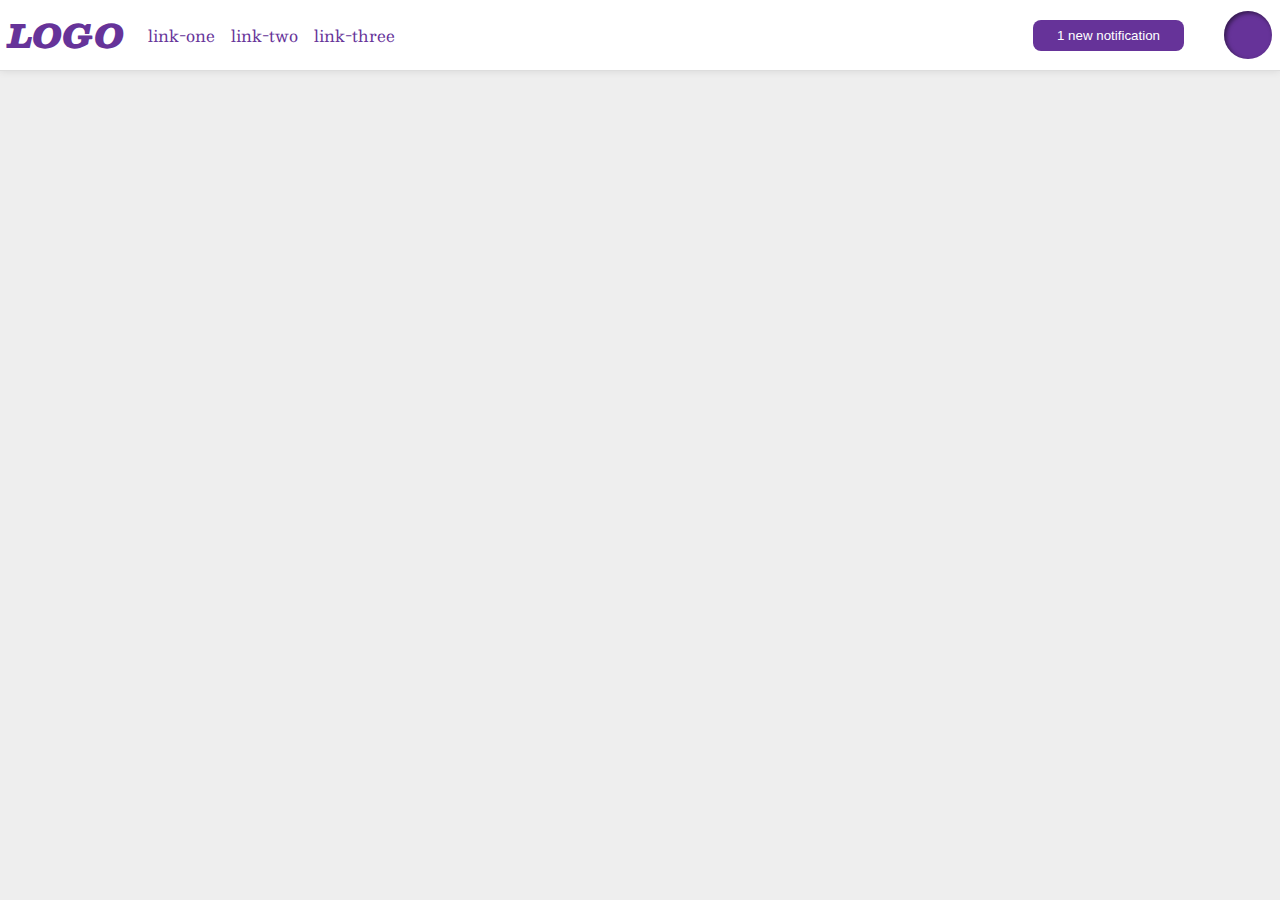
<file: flex/03-flex-header-2/index.html>
<!DOCTYPE html>
<html lang="en">

<head>
  <meta charset="UTF-8">
  <meta http-equiv="X-UA-Compatible" content="IE=edge">
  <meta name="viewport" content="width=device-width, initial-scale=1.0">
  <title>Flex Header 2</title>
  <link rel="stylesheet" href="style.css">
</head>

<body>
  <div class="header">
    <div class="izquierda">
      <div class="logo">
        LOGO
      </div>
      <ul class="links">
        <li><a href="google.com">link-one</a></li>
        <li><a href="google.com">link-two</a></li>
        <li><a href="google.com">link-three</a></li>
      </ul>
    </div>
    <div class="derecha">
      <button class="notifications">
        1 new notification
      </button>
      <div class="profile-image"></div>
    </div>
  </div>
</body>

</html>
</file>
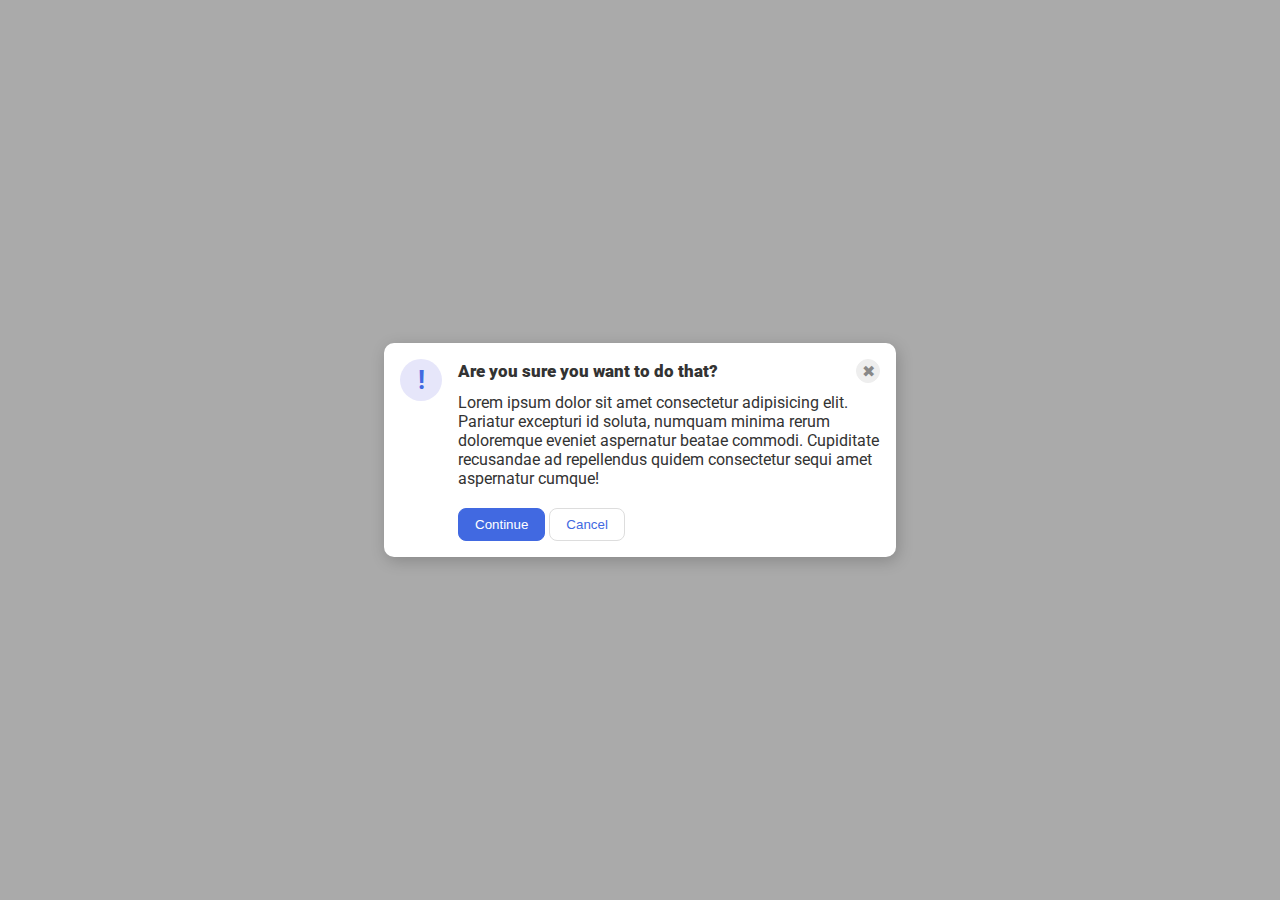
<file: flex/05-flex-modal/index.html>
<!DOCTYPE html>
<html lang="en">

<head>
  <meta charset="UTF-8">
  <meta http-equiv="X-UA-Compatible" content="IE=edge">
  <meta name="viewport" content="width=device-width, initial-scale=1.0">
  <link rel="stylesheet" href="style.css">
  <title>Modal</title>
</head>

<body>
  <div class="modal">
    <div class="primero">
      <div class="icon">!</div>
    </div>
    <div class="segundo">
      <div class="header">Are you sure you want to do that?
        <button class="close-button">✖</button>
      </div>
      <div class="text">Lorem ipsum dolor sit amet consectetur adipisicing elit. Pariatur excepturi id soluta,
        numquam
        minima rerum doloremque eveniet aspernatur beatae commodi. Cupiditate recusandae ad repellendus quidem
        consectetur
        sequi amet aspernatur cumque!</div>
      <button class="continue">Continue</button>
      <button class="cancel">Cancel</button>
    </div>
  </div>
</body>

</html>
</file>
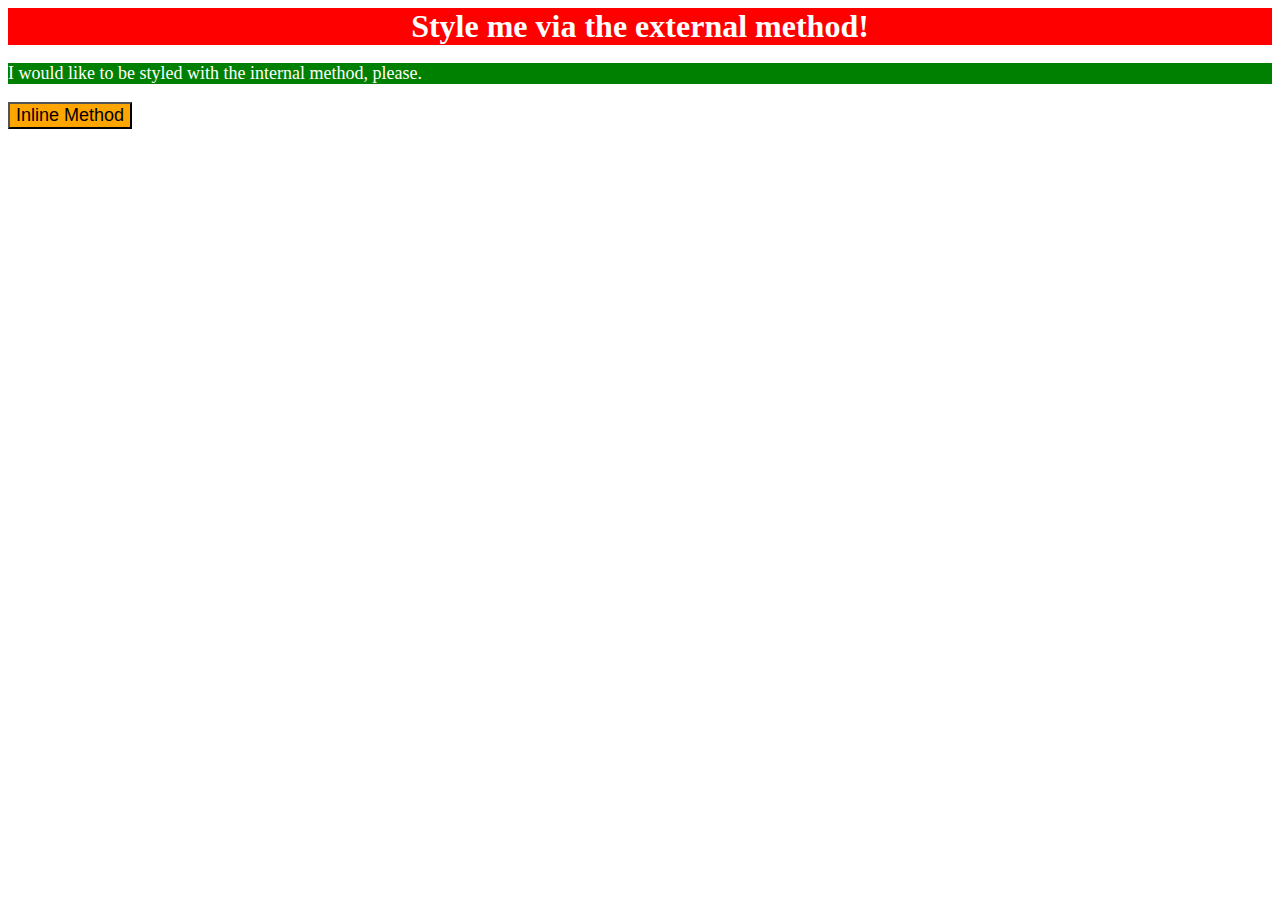
<file: foundations/01-css-methods/index.html>
<!DOCTYPE html>
<html lang="en">

<head>
  <meta charset="UTF-8">
  <meta http-equiv="X-UA-Compatible" content="IE=edge">
  <meta name="viewport" content="width=device-width, initial-scale=1.0">
  <link rel="stylesheet" href="style.css">
  <title>Methods for Adding CSS</title>
  <style>
    p {
      background-color: green;
      color: white;
      font-size: 18px;
    }
  </style>
</head>

<body>
  <div>Style me via the external method!</div>
  <p>I would like to be styled with the internal method, please.</p>
  <button style="background-color: orange; font-size: 18px;">Inline Method</button>
</body>

</html>
</file>
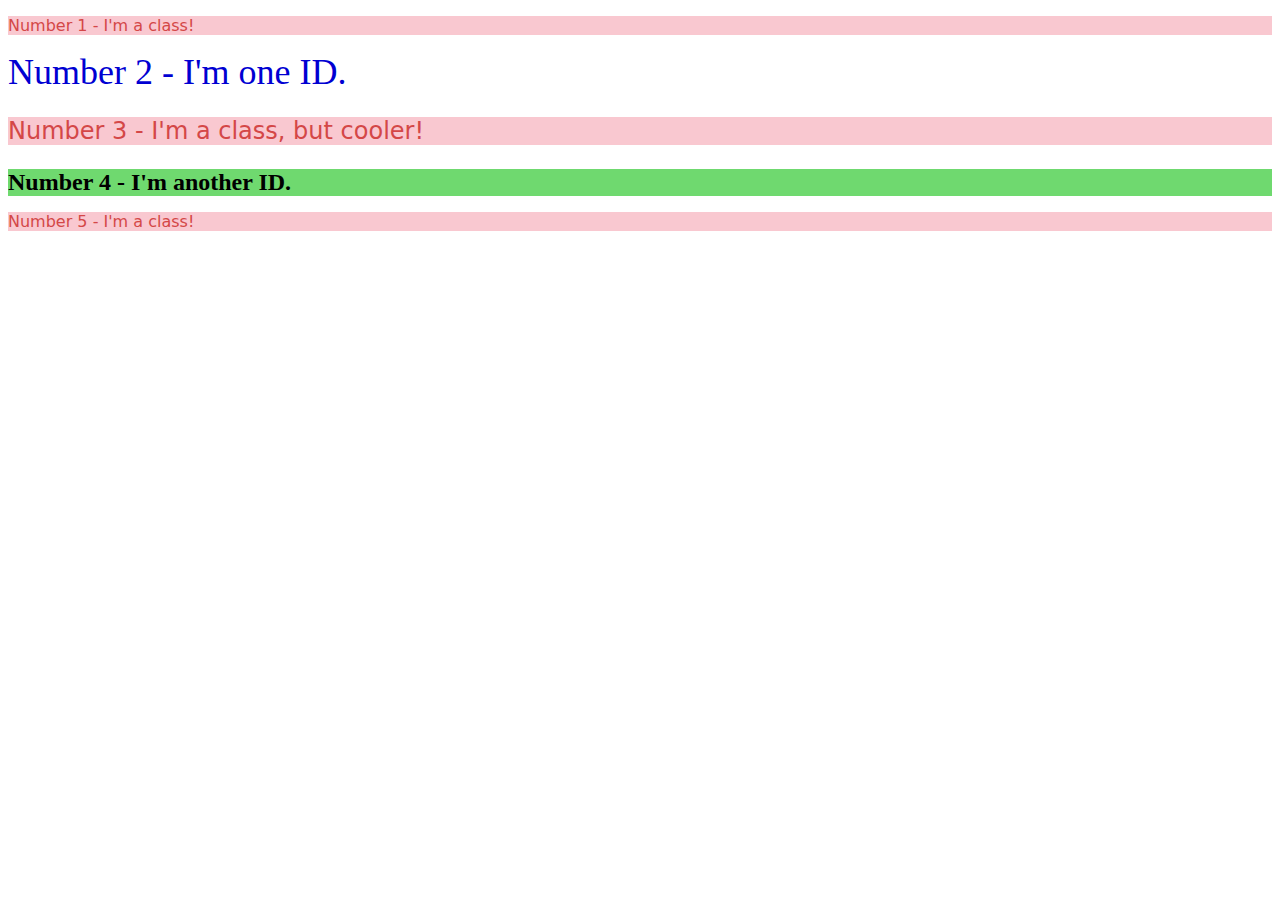
<file: foundations/02-class-id-selectors/index.html>
<!DOCTYPE html>
<html lang="en">

<head>
  <meta charset="UTF-8">
  <meta http-equiv="X-UA-Compatible" content="IE=edge">
  <meta name="viewport" content="width=device-width, initial-scale=1.0">
  <title>Class and ID Selectors</title>
  <link rel="stylesheet" href="style.css">
</head>

<body>
  <p class="oddNumber">Number 1 - I'm a class!</p>
  <div id="numero2">Number 2 - I'm one ID.</div>
  <p class="oddNumber numero3">Number 3 - I'm a class, but cooler!</p>
  <div id="numero4">Number 4 - I'm another ID.</div>
  <p class="oddNumber">Number 5 - I'm a class!</p>
</body>

</html>
</file>
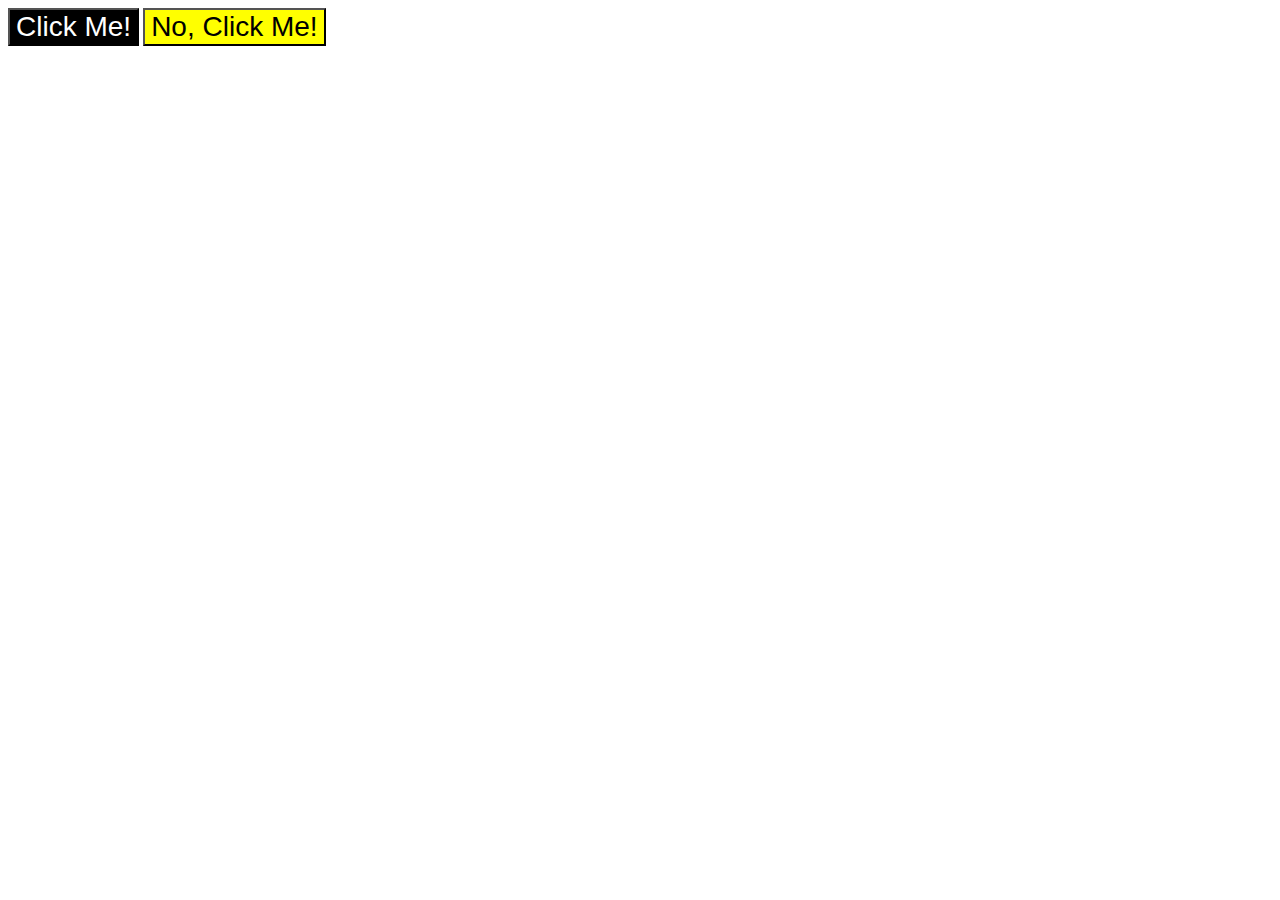
<file: foundations/03-grouping-selectors/index.html>
<!DOCTYPE html>
<html lang="en">

<head>
  <meta charset="UTF-8">
  <meta http-equiv="X-UA-Compatible" content="IE=edge">
  <meta name="viewport" content="width=device-width, initial-scale=1.0">
  <title>Grouping Selectors</title>
  <link rel="stylesheet" href="style.css">
</head>

<body>
  <button class="primerElemento">Click Me!</button>
  <button class="segundoElemento">No, Click Me!</button>
</body>

</html>
</file>
<file: flex/03-flex-header-2/style.css>
/* this is some magical font-importing.  
you'll learn about it later. */
@import url('https://fonts.googleapis.com/css2?family=Besley:ital,wght@0,400;1,900&display=swap');

body {
  margin: 0;
  background: #eee;
  font-family: Besley, serif;
}

.header {
  background: white;
  border-bottom: 1px solid #ddd;
  box-shadow: 0 0 8px rgba(0, 0, 0, .1);
  display: flex;
  justify-content: space-between;
}

.izquierda,
.derecha {
  display: flex;
  align-items: center;
  gap: 16px;
}

.profile-image {
  background: rebeccapurple;
  box-shadow: inset 2px 2px 4px rgba(0, 0, 0, .5);
  border-radius: 50%;
  width: 48px;
  height: 48px;
  margin: 8px;
}

.logo {
  color: rebeccapurple;
  font-size: 32px;
  font-weight: 900;
  font-style: italic;
  margin: 8px;
}

button {
  border: none;
  border-radius: 8px;
  background: rebeccapurple;
  color: white;
  padding: 8px 24px;
  margin-right: 16px;
}

a {
  /* this removes the line under our links */
  text-decoration: none;
  color: rebeccapurple;
}

ul {
  list-style-type: none;
  display: flex;
  margin: 0px;
  padding: 0px;
  gap: 16px;
}
</file>
<file: flex/05-flex-modal/style.css>
@import url('https://fonts.googleapis.com/css2?family=Roboto:wght@400;700&display=swap');

html,
body {
  height: 100%;
}

body {
  font-family: Roboto, sans-serif;
  margin: 0;
  background: #aaa;
  color: #333;
  /* I'll give you this one for free lol */
  display: flex;
  align-items: center;
  justify-content: center;
}

.modal {
  background: white;
  width: 480px;
  border-radius: 10px;
  box-shadow: 2px 4px 16px rgba(0, 0, 0, .2);
  padding: 16px;
  display: flex;
  gap: 16px;
}


.icon {
  color: royalblue;
  font-size: 26px;
  font-weight: 700;
  background: lavender;
  width: 42px;
  height: 42px;
  border-radius: 50%;
  display: flex;
  align-items: center;
  justify-content: center;
}

.header {
  font-weight: 900;
  font-size: 17px;
  display: flex;
  align-items: center;
  margin-bottom: 10px;
}

.text {
  margin-bottom: 20px;
}

.close-button {
  background: #eee;
  border-radius: 50%;
  color: #888;
  font-weight: 400;
  font-size: 16px;
  height: 24px;
  width: 24px;
  display: flex;
  align-items: center;
  justify-content: center;
  border: 1px solid #eee;
  padding: 0;
  align-content: flex-end;
  margin-left: auto;
  flex-shrink: 0;
}

button {
  cursor: pointer;
  padding: 8px 16px;
  border-radius: 8px;
}

button.continue {
  background: royalblue;
  border: 1px solid royalblue;
  color: white;
}

button.cancel {
  background: white;
  border: 1px solid #ddd;
  color: royalblue;
}
</file>
<file: foundations/01-css-methods/style.css>
div {
    background-color: red;
    color: white;
    font-size: 32px;
    text-align: center;
    font-weight: bold;
}
</file>
<file: foundations/02-class-id-selectors/style.css>
.oddNumber {
    color: rgb(212, 71, 71);
    background-color: rgb(249, 200, 208);
    font-family: Verdana, "DejaVu Sans", sans-serif;
}

#numero2 {
    color: rgb(0, 0, 210);
    font-size: 36px;
}

.numero3 {
    font-size: 24px;
}

#numero4 {
    background-color: rgb(111, 217, 111);
    font-size: 24px;
    font-weight: bold;
}
</file>
<file: foundations/03-grouping-selectors/style.css>
.primerElemento {
    background-color: black;
    color: white;
}

.segundoElemento {
    background-color: yellow;
}

.primerElemento,
.segundoElemento {
    font-size: 28px;
    font-family: Helvetica, "Times New Roman", sans-serif;
}
</file>
